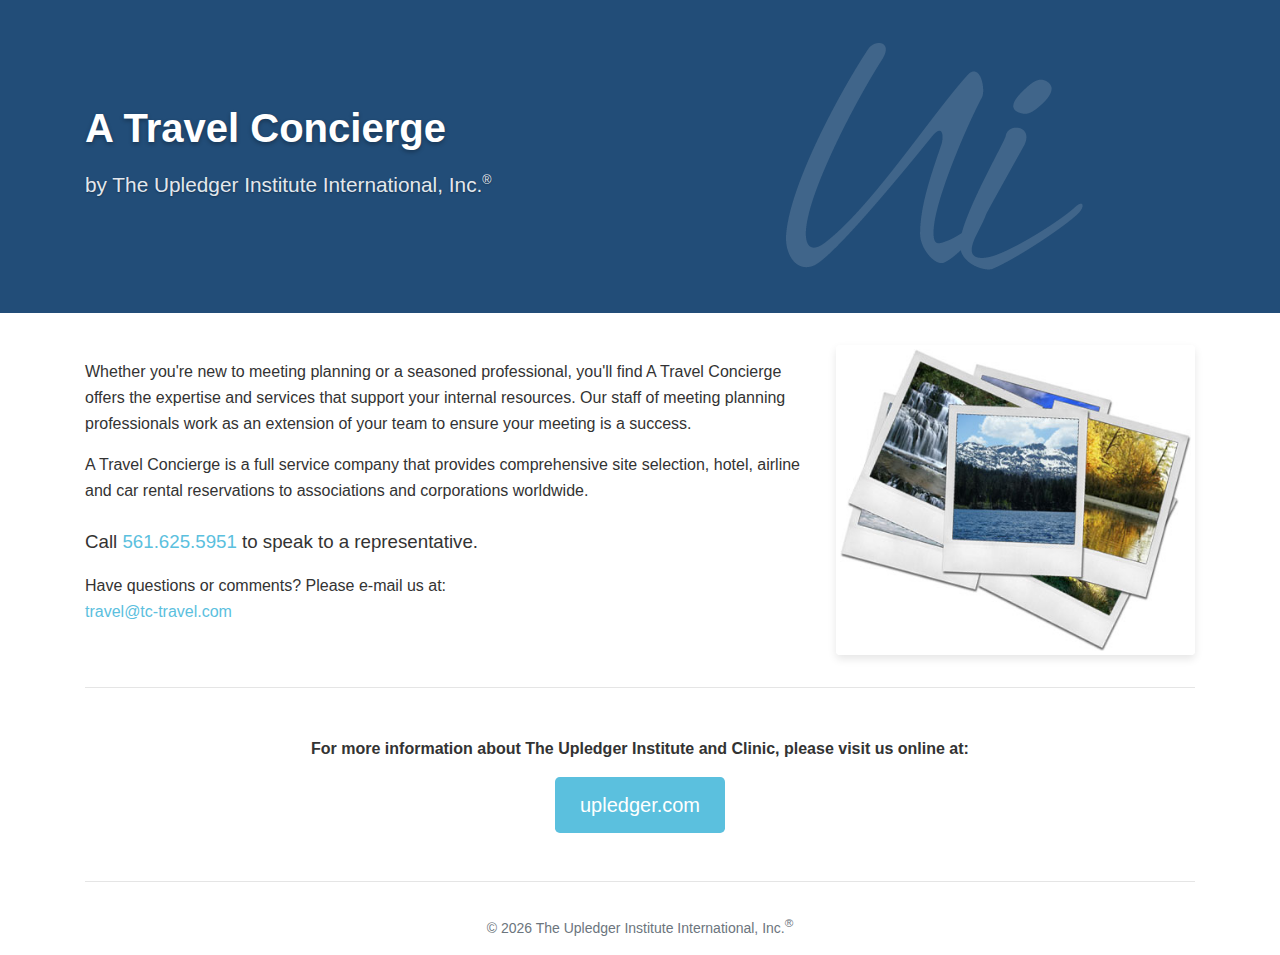
<file: index.html>
<!DOCTYPE html>
<html lang="en">
<head>
    <meta charset="UTF-8">
    <meta name="viewport" content="width=device-width, initial-scale=1.0">
    <meta name="description" content="A Travel Concierge by The Upledger Institute International, Inc. - Comprehensive site selection and reservation services.">
    <title>A Travel Concierge | The Upledger Institute International, Inc.</title>

    <!-- Google Tag Manager -->
    <script>(function(w,d,s,l,i){w[l]=w[l]||[];w[l].push({'gtm.start':
    new Date().getTime(),event:'gtm.js'});var f=d.getElementsByTagName(s)[0],
    j=d.createElement(s),dl=l!='dataLayer'?'&l='+l:'';j.async=true;j.src=
    'https://www.googletagmanager.com/gtm.js?id='+i+dl;f.parentNode.insertBefore(j,f);
    })(window,document,'script','dataLayer','GTM-574B842');</script>
    <!-- End Google Tag Manager -->

    <link rel="stylesheet" href="styles.css" />
</head>
<body>

    <!-- Google Tag Manager (noscript) -->
    <noscript><iframe src="https://www.googletagmanager.com/ns.html?id=GTM-574B842"
    height="0" width="0" style="display:none;visibility:hidden"></iframe></noscript>
    <!-- End Google Tag Manager (noscript) -->

    <header class="hero">
        <div class="container">
            <h1>A Travel Concierge</h1>
            <p>by The Upledger Institute International, Inc.<sup>&reg;</sup></p>
        </div>
    </header>

    <main class="container">
        <div class="content-grid">
            <div class="content-text">
                <p>Whether you're new to meeting planning or a seasoned professional, you'll find A Travel Concierge offers the expertise and services that support your internal resources. Our staff of meeting planning professionals work as an extension of your team to ensure your meeting is a success.</p>
                
                <p>A Travel Concierge is a full service company that provides comprehensive site selection, hotel, airline and car rental reservations to associations and corporations worldwide.</p>
                
                <h3>Call <a href="tel:+15616255951">561.625.5951</a> to speak to a representative.</h3>
                
                <p>Have questions or comments? Please e-mail us at:<br>
                <a href="mailto:travel@tc-travel.com">travel@tc-travel.com</a></p>
            </div>
            
            <div class="content-image">
                <!-- Using the original image path as requested -->
                <img src="img/polaroids.jpg" alt="Travel Polaroids" class="img-responsive">
            </div>
        </div>

        <hr>

        <section class="cta-section">
            <p><strong>For more information about The Upledger Institute and Clinic, please visit us online at:</strong></p>
            <a href="https://www.upledger.com/" class="btn" role="button">upledger.com</a>
        </section>

        <hr>
    </main>

    <footer class="container">
        <p>&copy; <span id="year"></span> The Upledger Institute International, Inc.<sup>&reg;</sup></p>
    </footer>

    <script>
        document.addEventListener('DOMContentLoaded', function() {
            var yearSpan = document.getElementById('year');
            if (yearSpan) {
                yearSpan.textContent = new Date().getFullYear();
            }
        });
    </script>
</body>
</html>
</file>
<file: styles.css>
/* --- CSS Variables for Easy Theming --- */
:root {
    --primary-color: #2c3e50;
    --accent-color: #5bc0de; /* Retaining the vibe of Bootstrap 'info' */
    --accent-hover: #31b0d5;
    --bg-light: #f8f9fa;
    --header-blue: #3a5f85; /* A standard 'travel' blue */
    --text-color: #333;
    --text-muted: #6c757d;
    --spacing-unit: 1rem;
    --container-width: 1140px;
}

/* --- Reset & Base Styles --- */
* {
    box-sizing: border-box;
    margin: 0;
    padding: 0;
}

body {
    font-family: -apple-system, BlinkMacSystemFont, "Segoe UI", Roboto, "Helvetica Neue", Arial, sans-serif;
    line-height: 1.6;
    color: var(--text-color);
    background-color: #fff;
}

/* --- Layout Utilities --- */
.container {
    width: 100%;
    max-width: var(--container-width);
    margin: 0 auto;
    padding: 0 15px;
}

/* --- Hero / Jumbotron Section --- */
.hero {
    background-color: var(--header-blue);
    padding: 2rem 1rem;
    text-align: center;
    margin-bottom: 2rem;
    color: white;
    position: relative;
}

/* Optional: Dark overlay to ensure text readability if image is bright */
.hero::after {
    content: '';
    position: absolute;
    top: 0;
    left: 0;
    width: 100%;
    height: 100%;
    background-color: rgba(0, 50, 100, 0.4); /* Blue-ish tint overlay */
    z-index: 1;
}

/* Ensure text sits on top of overlay */
.hero .container {
    position: relative;
    z-index: 2;
}

.hero h1 {
    font-size: 2.5rem;
    margin-bottom: 0.5rem;
    color: white;
    text-shadow: 0 2px 4px rgba(0,0,0,0.3);
}

.hero p {
    font-size: 1.3rem;
    color: rgba(255, 255, 255, 0.9);
    text-shadow: 0 1px 2px rgba(0,0,0,0.3);
}

.hero sup {
    font-size: 0.6em;
}

/* --- Main Content Grid --- */
.content-grid {
    display: grid;
    grid-template-columns: 1fr;
    gap: 2rem;
    margin-bottom: 2rem;
    align-items: center;
}

/* Tablet and up: 2 columns */
@media (min-width: 768px) {
    .hero {
        background-image: url('img/logo-uii.png'); 
        background-size: auto;
        background-position: 80% center;
        background-repeat: no-repeat;
        
        padding: 6rem 1rem;
        text-align: left;
    }

    .content-grid {
        grid-template-columns: 2fr 1fr; /* Text takes 2/3, Image takes 1/3 */
    }
}

/* --- Typography & Elements --- */
h3 {
    margin-top: 1.5rem;
    margin-bottom: 1rem;
    font-weight: 500;
}

p {
    margin-bottom: 1rem;
}

a {
    color: var(--accent-color);
    text-decoration: none;
    transition: color 0.2s ease;
}

a:hover {
    color: var(--accent-hover);
    text-decoration: underline;
}

/* Image Styling */
.img-responsive {
    display: block;
    max-width: 100%;
    height: auto;
    border-radius: 4px;
    box-shadow: 0 4px 8px rgba(0,0,0,0.1);
    border: 4px solid #fff; /* Polaroid effect border */
}

/* --- CTA Button --- */
.cta-section {
    text-align: center;
    margin: 3rem 0;
}

.btn {
    display: inline-block;
    font-weight: 400;
    text-align: center;
    white-space: nowrap;
    vertical-align: middle;
    user-select: none;
    border: 1px solid transparent;
    padding: 0.75rem 1.5rem;
    font-size: 1.25rem;
    line-height: 1.5;
    border-radius: 0.3rem;
    background-color: var(--accent-color);
    color: white;
    text-decoration: none;
    transition: background-color 0.15s ease-in-out;
}

.btn:hover {
    background-color: var(--accent-hover);
    color: white;
    text-decoration: none;
}

hr {
    margin-top: 2rem;
    margin-bottom: 2rem;
    border: 0;
    border-top: 1px solid rgba(0, 0, 0, 0.1);
}

/* --- Footer --- */
footer {
    padding: 2rem 0;
    text-align: center;
    color: var(--text-muted);
    font-size: 0.875rem;
}
</file>
